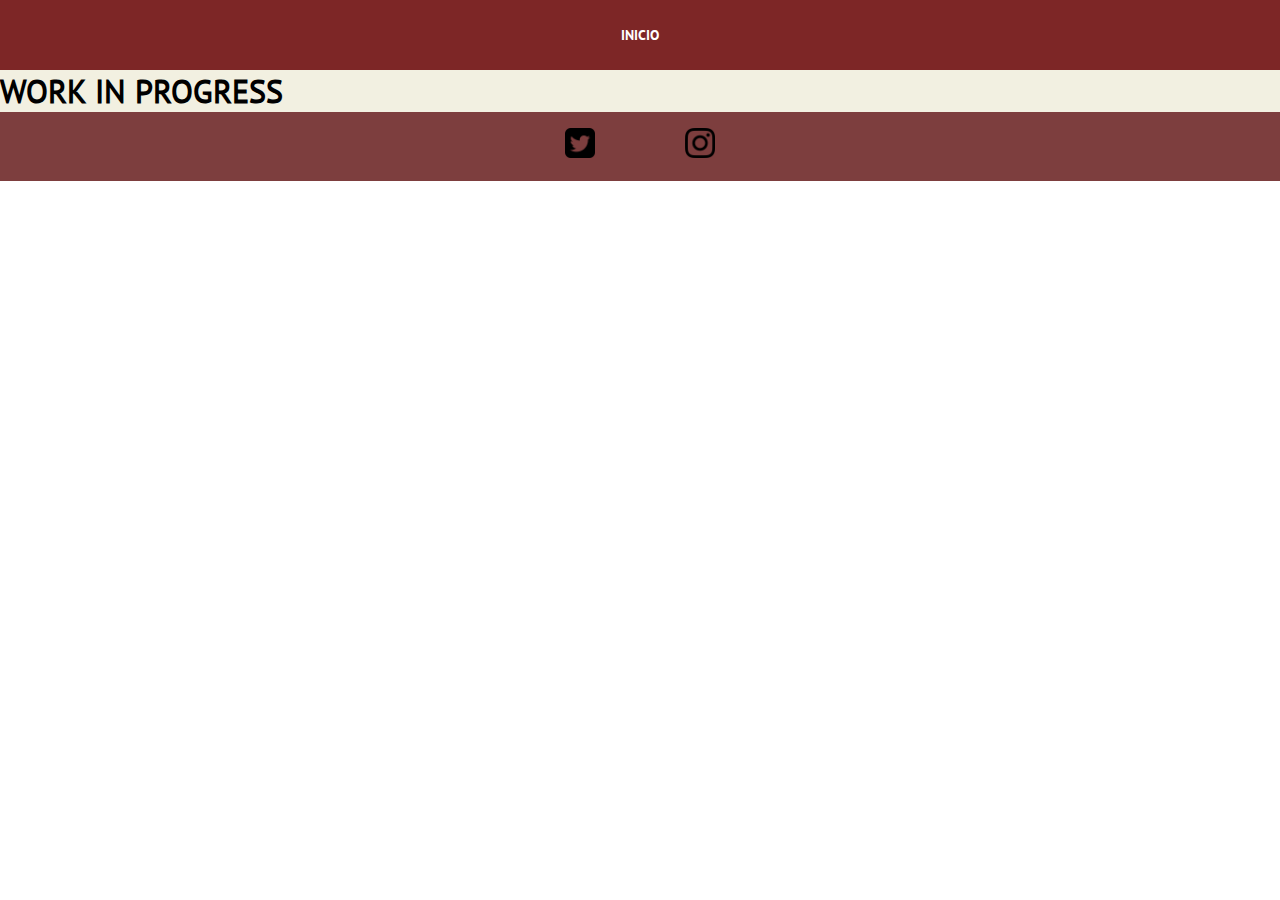
<file: contacto.html>
<!DOCTYPE html>
<html lang="en">
	<head>
		<meta charset="UTF-8">
		<meta name="keywords" content="Uniexplorer, Proyecto, ITCA"> 
		<meta name="description" content="El proyecto de FYEPN Para Ciclo II"> 
		<meta name="author" content="Familia Platero"> <!-- -->
		<meta name="viewport" content="width=device-width, user-scalable=no, initial-scale=1.0, maximum-scale=1.0, minimum-scale=1.0">
		<title>UNIexplorer</title>
		<link rel="stylesheet" href="css/stylesindex.css">
	</head>
<body>

		<header class="inicial">
			<nav>
				<ul class="links">
					<li><a href="index.html">Inicio</a></li>
				</ul>
			</nav>
		</header>
				
		<section>
				<h1>WORK IN PROGRESS</h1>
				


		</section>


		<footer>

					
				<div class="contenedorlinks">
					<a class="twitter" href="https://x.com/implatan0"><img src="img/twitter-sign.png" alt=""></a>
					<a class="threads" href="https://www.instagram.com/implatero/"><img src="img/instagram.png" alt=""></a>
				</div>

		
		</footer>

	
</body>
</html>
</file>
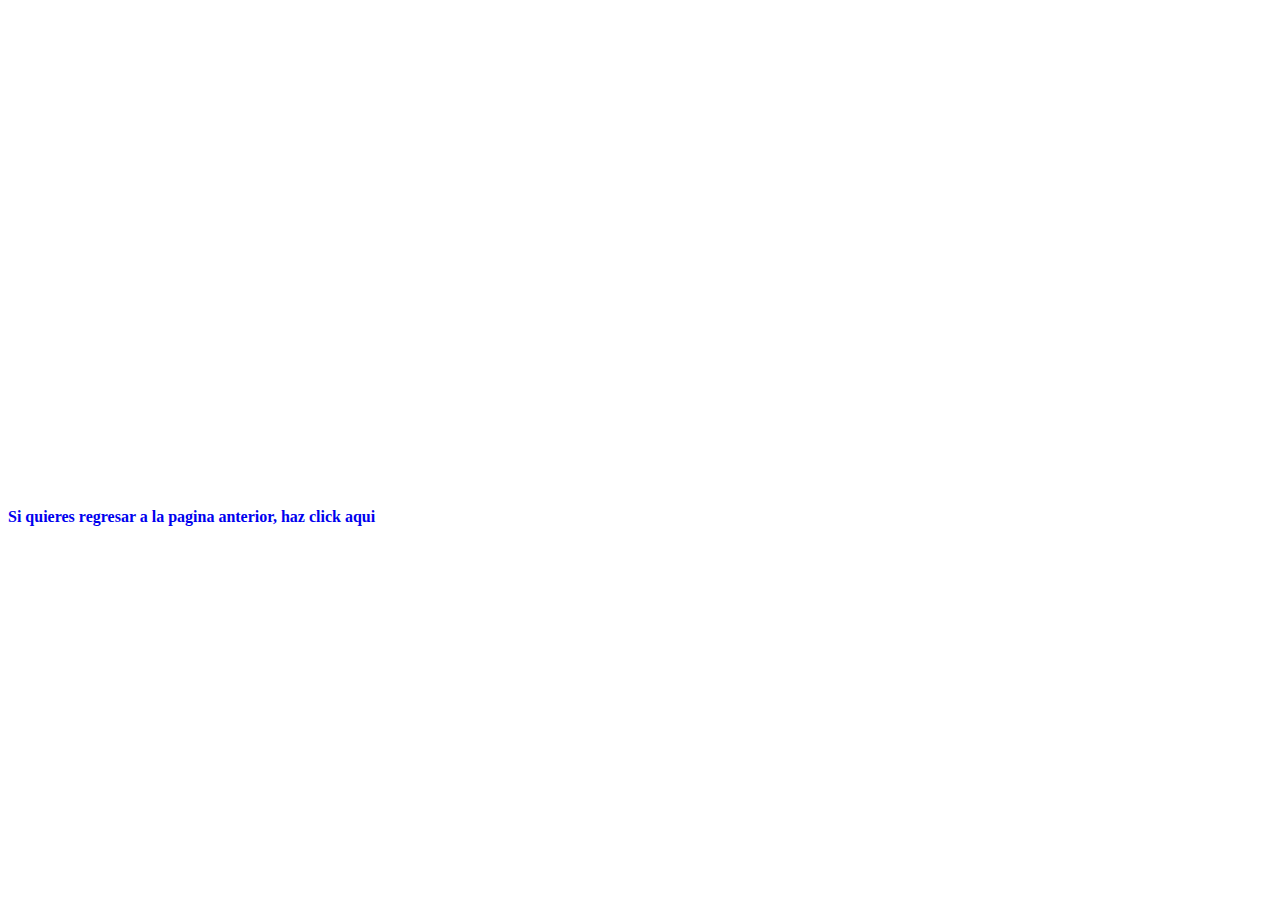
<file: mapaCafetalon.html>
<!DOCTYPE html>
<html>
<head>
  <title>Mapa con Superposición SVG</title>
  <script>
    function initMap() {
      var map = new google.maps.Map(document.getElementById('map'), {
        zoom: 17,
        center: { lat: 13.67606, lng: -89.28062 }
      });

      // Define las coordenadas de los límites para ajustar el SVG en el mapa
      var imageBounds = {
        north: 13.6779,
        south: 13.67415,
        east: -89.2617,
        west: -89.300
      };

      // Añadir el SVG como una superposición en el mapa
      var overlay = new google.maps.GroundOverlay(
        'mapa2.svg', // La URL de tu archivo SVG
        imageBounds
      );
      overlay.setMap(map);
      var marcadores = [
        { position: { lat: 13.677050061727813, lng: -89.27860789318727 }, title: "ADMINISTRACION", content: "Administracion del parque." },
        { position: { lat: 13.67627288075426, lng: -89.28108540719907 }, title: "CANCHAS", content: "Canchas de futbol con reservacion y sin reservacion." },
        { position: { lat: 13.67717166582934, lng: -89.27964685156405 }, title: "BAÑOS", content: "Baños para hombres y mujeres." },
        { position: { lat: 13.675211327131802, lng: -89.28151536279489 }, title: "PUESTOS DE COMIDA", content: "Comida variada para todos los gustos." },
        ];

      // Crear los marcadores en el mapa
      marcadores.forEach(function(data) {
        var marcador = new google.maps.Marker({
          position: data.position,
          map: map,
          title: data.title
        });

        var infoWindow = new google.maps.InfoWindow({
          content: data.content
        });

        // Asignar el evento de clic a cada marcador para abrir su InfoWindow
        marcador.addListener('click', function() {
          infoWindow.open(map, marcador);
        });
      });
    }
  </script>
</head>
<body onload="initMap()">
  <div id="map" style="height: 500px; width: 100%;"></div>
  <a href="index2.html" style="font-weight: bold; text-decoration: none;">Si quieres regresar a la pagina anterior, haz click aqui</a>
</body>
</html>
</file>
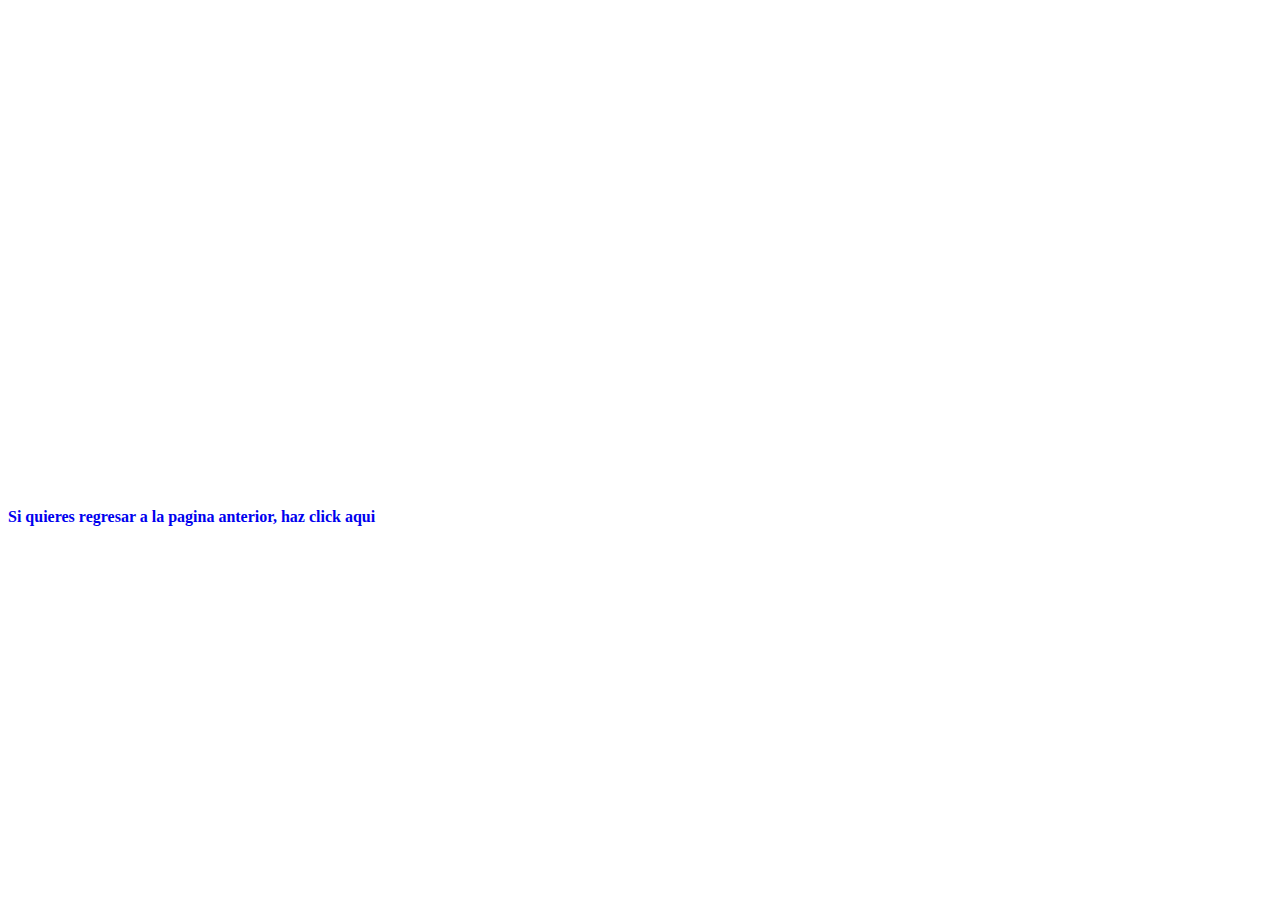
<file: mapaItca.html>
<!DOCTYPE html>
<html>
<head>
  <title>Mapa con Superposición SVG</title>
  <!-- Si necesitas la clave API, asegúrate de que esté correctamente configurada -->
  <script>
    function initMap() {
      var map = new google.maps.Map(document.getElementById('map'), {
        zoom: 18,
        center: { lat: 13.673746, lng: -89.278781 }
      });

      // Ajusta las coordenadas de los límites de la superposición
      var imageBounds = {
        north: 13.675487,
        south: 13.672557,
        east: -89.25775,
        west: -89.300
      };

      // Asegúrate de que 'mapa.svg' esté en la misma carpeta que este archivo HTML
      var overlay = new google.maps.GroundOverlay(
        'mapa.svg', // Ruta local al archivo SVG
        imageBounds
      );
      overlay.setMap(map);
    
      var marcadores = [
        { position: { lat: 13.673028594395534, lng: -89.28004394764105 }, title: "ENTRADA", content: "Entrada principal del campus." },
        { position: { lat: 13.673809965409653, lng: -89.27956220915628 }, title: "Farmacia Empresarial", content: "Farmacia para empleados y estudiantes." },
        { position: { lat: 13.674259621138779, lng: -89.27943323979817 }, title: "Auditorium Principal", content: "Salón principal para eventos y conferencias." },
        { position: { lat: 13.673879993817348, lng: -89.27992635793218 }, title: "PARQUEO", content: "Área de parqueo general para visitantes y empleados." },
        { position: { lat: 13.67470559032799, lng: -89.2797253174622 }, title: "Administracion Academica", content: "Oficinas administrativas de la academia." },
        { position: { lat: 13.674974645704825, lng: -89.27969497173088 }, title: "Edificio de Turismo e Ingles", content: "Facultad de Turismo e Inglés." },
        { position: { lat: 13.673166152661729, lng: -89.27923714339151 }, title: "Patio Principal", content: "Zona de descanso y reuniones al aire libre." },
        { position: { lat: 13.673611811582283, lng: -89.27900647341323 }, title: "Libreria", content: "Librería con libros y materiales académicos." },
        { position: { lat: 13.673762970556774, lng: -89.27906816422136 }, title: "Edificio de Mecatronica", content: "Facultad de Mecatrónica." },
        { position: { lat: 13.673908917060793, lng: -89.27920495688291 }, title: "Edificio de Ingenieria", content: "Facultad de Ingeniería." },
        { position: { lat: 13.674148686128458, lng: -89.27910303294018 }, title: "Edificio de Electronica", content: "Escuela de Ingeniería Eléctrica y Electrónica." },
        { position: { lat: 13.674870612394924, lng: -89.27882751967022 }, title: "Cancha de Futbol", content: "Área deportiva para jugar fútbol." },
        { position: { lat: 13.6733542805618, lng: -89.2786783190045 }, title: "Restaurante Meson de Goya", content: "Restaurante popular entre estudiantes." },
        { position: { lat: 13.67371393490764, lng: -89.278651496914 }, title: "IMPRENTA", content: "Imprenta del campus." },
        { position: { lat: 13.673672235881199, lng: -89.2785603018063 }, title: "Baños de Mujeres", content: "Baños para mujeres." },
        { position: { lat: 13.674070982524103, lng: -89.27854957296971 }, title: "Baños de Hombres", content: "Baños para hombres." },
        { position: { lat: 13.674162198980406, lng: -89.27826257660136 }, title: "Cubiculos de Ingles", content: "Cubículos de estudio para inglés." },
        { position: { lat: 13.674428029600065, lng: -89.27832426741082 }, title: "Edificio de Quimica", content: "Facultad de Química." },
        { position: { lat: 13.674649554888324, lng: -89.27827062322905 }, title: "Patio", content: "Área de descanso para estudiantes." },
        { position: { lat: 13.673403798228753, lng: -89.27785488083002 }, title: "Area CATEC", content: "Área técnica especializada." },
        { position: { lat: 13.673362099146466, lng: -89.2782920809027 }, title: "Parqueo Area CATEC", content: "Parqueo en la zona de CATEC." },
        { position: { lat: 13.67384424432377, lng: -89.27767249061218 }, title: "Area de Seguridad", content: "Área de oficinas de seguridad." },
        { position: { lat: 13.673890054455305, lng: -89.27802117778866 }, title: "Edificio de Computacion", content: "Facultad de Computación." },
        { position: { lat: 13.67427165868638, lng: -89.2780238599986 }, title: "Cubiculos de Aprendizaje", content: "Cubículos de estudio y aprendizaje." },
        { position: { lat: 13.674112681484987, lng: -89.27813651277869 }, title: "Parqueo Cafeteria", content: "Parqueo junto a la cafetería y facultad de computación." },
        { position: { lat: 13.674532276823733, lng: -89.27765371515069 }, title: "Edificio de Gastronomia", content: "Facultad de Gastronomía." },
        { position: { lat: 13.674540095363207, lng: -89.27809627964393 }, title: "Cafeteria", content: "Cafetería del campus." },
        { position: { lat: 13.675006601089569, lng: -89.27793534710155 }, title: "Edificio de Electromecanica y Automotriz", content: "Facultad de Electromecánica y Automotriz." }
      ];

      // Crear los marcadores en el mapa
      marcadores.forEach(function(data) {
        var marcador = new google.maps.Marker({
          position: data.position,
          map: map,
          title: data.title
        });

        var infoWindow = new google.maps.InfoWindow({
          content: data.content
        });

        // Asignar el evento de clic a cada marcador para abrir su InfoWindow
        marcador.addListener('click', function() {
          infoWindow.open(map, marcador);
        });
      });
    }
  </script>
</head>
<body onload="initMap()">
  <div id="map" style="height: 500px; width: 100%;"></div>
  <a href="index1.html" style="font-weight: bold; text-decoration: none;">Si quieres regresar a la pagina anterior, haz click aqui</a>
</body>
</html>
</file>
<file: css/stylesindex.css>
* {
	margin: 0;
	padding: 0;
	font-family: "PTSans-Regular", sans-serif;
}

/* Contenedor padre de HEADER, SECTION Y FOOTER */

/* Media query para pantallas de escritorio */
@media (min-width: 1024px) {
  /* Estilos específicos para pantallas de escritorio */
  /* ... */


.containergral {
  width: 100%;
  height: 100vh; /* 100% del viewport height */
  margin: 0;
  padding: 0;
  box-sizing: border-box;
  margin-right: 0;
}


.containergral body {
	background-color: #ffffff;
	margin-right: 0;
	margin: 0;
	display: flex;
	flex-direction: column; 
	font-family: "PTSans-Regular", sans-serif;
	width: 100%;
	max-width: 1200px;
	color: #424242;


}



/* HEADER LOGO MENU  */
.inicial {
	width: 100%;
	padding: 0px 0px ;
	/*order: 1;*/
	display: flex;
	flex-direction: row;
	justify-content:center;
	align-items:center;	
	background-color: #7d2626;


}

/* UL DE LOS BOTONES */

.inicial nav{
	height: 70px;
}


.inicial nav ul{
    list-style-type: none;
    display: flex;
    flex-direction: row;
    height: 70px;
}

.inicial nav ul > li {
    list-style-type: none;
    display: flex;
    flex-direction: row;
    align-items: center;
    margin: 5px 5px;
    padding: 1px 1px;
}




.inicial nav .links li a{
	color: #fff;
	text-decoration: none;
	margin: 0px 0px;
	font-size: 14px;
	font-family: "PTSans-Bold", sans-serif;
	display: block;
	font-weight: bold;
	text-transform: uppercase;
	transition: background-color 0.3s;
	padding: 25px 15px;
}

.inicial nav .links li a:hover{
	text-decoration: none;
	color: #558C5A;
	margin: 0px 0px;
	font-size: 14px;
	font-family: "PTSans-Bold", sans-serif;
	display: block;
	font-weight: bold;
	text-transform: uppercase;
	padding: 25px 15px;
	background-color: #f2f0e1;

}


/* CONTENEDOR PADRE DE IZQ, SECTION y DERECHA --------------*/

section{
	display: flex;
	flex-direction: row;
	flex-wrap: wrap;
	background-color: #f2f0e1;
	width: 100%;
	margin-right: 0px;
	padding: 0;
}

/* CONTENEDOR MEDIO Header ---------------------*/
section header {
	padding: 1px 1px;
	width: 100%;
	display: flex;
	flex-direction: row;
	justify-content: flex-start;
}

/* Contenedor img */
section header .logo{
	width: 25%;
	display: flex;
	flex-direction: row;
	justify-content: flex-start;

}


section header .logo img{
	width: 45%;
	padding: 5px 5px;
}


section header h1 {
	font-weight:normal;
	margin-bottom: 20px;
	font-size: 50px;
	font-family: "PTSans-Black", sans-serif;
	font-style: italic;
	text-align: justify;
	align-self:center;


} 

/* MEDIO Article -------------------*/
section article {
	width: 80%;
	order:2;
	display: flex;
	flex-direction: column;
	align-items:center;
	justify-content:center;
}

section article header{
	display: flex;
	align-items:center;
	justify-content:center;
	width: 100%;
}
section article header h1{
	font-weight:normal;
	margin-bottom: 20px;
	font-size: 30px;
	font-style: italic;
	font-family: "PTSans-Black", sans-serif;
}


/* /*CONTENEDOR DE LA IMAGEN DEL BIOMA
section article .contenedorimg {
	width: 80%;
	display: flex;
	align-items:center;
	justify-content:center;
}
section article .contenedorimg a{
	display: inline-block;
	width: 100%;
	padding: 0;
	margin: 0;
}
/* IMAGEN BIOMA
section article .contenedorimg img {
    padding: 5px;
    border: 1px solid #3D5A6C;
    opacity: 0.8;
    width: 100%;
}
section article .contenedorimg img:hover {
    padding: 5px;
    border: 1px solid #444;
    opacity: 1;
} */

/*CONTENEDOR DE LA IMAGEN*/
section article .contenedorimg {
  width: 80%;
  display: flex;
  flex-direction: row;
  flex-wrap: wrap;
  justify-content: center;
  align-items:center;
  margin-bottom: 5px 5px;
}

/*---------------------IMAGEN*/
section article .contenedorimg img {
  vertical-align: top;
  width: 200px;
  height: 200px;
  margin: 10px 10px;
  padding: 5px 5px;
  border: 1px solid #3D5A6C;
  opacity: 0.8;
  cursor: pointer;
}

.gallery-image:hover {
    border: 1px solid #444;
    opacity: 1;
}


/*AQUI VA LA MAGIA DEL JAVASCRIPT*/
/* MAGIA DEL JAVASCRIPT */
#overlay {
  display: none;
  position: fixed;
  top: 0;
  left: 0;
  width: 100%;
  height: 100%;
  background-color: rgba(0, 0, 0, 0.8);
  z-index: 999;
  text-align: center;
  padding-top: 50px;
}

#overlay img {
  max-width: 80%;
  max-height: 80%;
  margin-bottom: 20px;
}

#close-btn {
  padding: 10px 20px;
  background-color: #fff;
  color: #000;
  border: none;
  cursor: pointer;
}

/*AQUI CIERRA LA MAGIA*/

section article p{
	padding: 20px 0 20px 0;
	/*background-color: #f1f1f1;*/
	margin-bottom: 20px;
	font-size: 14px;
	text-align: justify;
	line-height: 27px;
	letter-spacing: 0.5px;
	color: #081501;

	
}

/* BLOQUE IZQ ---------------------- */
.izquierda {
	width: 9%;
	order:1;
	display: flex;
	flex-direction: column;
    align-items: flex-start;
}

.izquierda nav {
	width: 100%;
	margin: 20px 0;

}

.izquierda nav ul{
    list-style-type: none;
    display: flex;
    flex-direction: column;
    justify-content: flex-start;
    align-items: flex-start;
    margin: 50px 0;
    padding: 0;
    background-color: #f2f0e1; 
}

.izquierda nav ul > li {
    list-style-type: none;
    margin: 0px 0px;
    padding: 0px 0px;
    width: 100%;
    border-bottom: 5px solid #f2f0e1;
    display: block;
}



.izquierda nav .biomas li a:hover{
	display: block;
	margin: 0;
	padding: 15px 20px;
	color: #f2f0e1;
	font-size: 14px;
	font-weight: bold;
	text-decoration: none;
	text-transform: uppercase;
	background-color: #444;
	font-family: "PTSans-BoldItalic", sans-serif;

}

.izquierda nav .biomas li a{
	display: block;
	margin: 0;
	padding: 15px 20px;
	color: #081501;
	font-size: 14px;
	font-weight: bold;
	text-decoration: none;
	text-transform: uppercase;
	transition: background-color 0.3s;
	font-family: "PTSans-BoldItalic", sans-serif;
}



/* BLOQUE DERECHA -----------------------*/
.derecha {
	width: 7%;
	order:3;
	display: flex;
	align-items:flex-start;
	justify-content:center;

}

.derecha p {
	font-size: 35px;
	text-align: justify;
	writing-mode: vertical-rl;
	text-orientation: upright;
	padding: 10px 2px;
	font-family: "PTSans-Black", sans-serif;

}

/* FOOTER  */


footer{
	display: flex;
	/*order:3;*/
	background-color: #7d3e3e;
	flex-direction: column;
	justify-content: center;
	align-items: center;
	height: auto;

}


footer p {
text-align: center;
color: #FFF;
margin: 7px 0;
font-family: "PTSans-Italic", sans-serif;
}

.contenedorlinks{
	display: flex;
	flex-wrap:wrap;
	justify-content: center;
}

.contenedorlinks a {
	color: #fff;
	text-align: center;
	width: 100px;
	display: inline-block;
	padding: 15px 0;
	border-radius: 5px;
	font-size: 30px;
	margin: 0 10px;
}

.contenedorlinks .twitter:hover {background: #1da1f2; border-radius: 5px; border: 1px solid #fff;}
.contenedorlinks .threads:hover {background: #3f729b; border-radius: 5px; border: 1px solid #fff;}


.contenedorlinks a img {
	width: 30%;

}

}




/* Estilos base para todos los tamaños de pantalla */
/* ... */

/* Media query para tabletas */
@media (min-width: 768px) and (max-width: 1023px) {
  /* Estilos específicos para tabletas */
  /* ... */


.containergral {
  width: 100%;
  height: 100%; /* 100% del viewport height */
  margin: 0;
  padding: 0;
  box-sizing: border-box;
  margin-right: 0;
}


.containergral body {
	background-color: #72A98F;
	margin-right: 0;
	margin: 0;
	display: flex;
	flex-direction: column; 
	font-family: "PTSans-Regular", sans-serif;
	width: 100%;
	max-width: 1200px;
	color: #424242;
}

/* HEADER LOGO MENU  */
.inicial {
	width: 100%;
	padding: 0px 0px ;
	/*order: 1;*/
	display: flex;
	flex-direction: row;
	justify-content:center;
	align-items:center;	
	background-color: #558C5A;
}



/* UL DE LOS BOTONES */

.inicial nav{
	height: 70px;
}


.inicial nav ul{
    list-style-type: none;
    display: flex;
    flex-direction: row;
    height: 70px;
}

.inicial nav ul > li {
    list-style-type: none;
    display: flex;
    flex-direction: row;
    align-items: center;
    margin: 5px 5px;
    padding: 1px 1px;
}




.inicial nav .links li a{
	color: #fff;
	text-decoration: none;
	margin: 0px 0px;
	font-size: 14px;
	font-family: "PTSans-Bold", sans-serif;
	display: block;
	font-weight: bold;
	text-transform: uppercase;
	transition: background-color 0.3s;
	padding: 25px 15px;
}

.inicial nav .links li a:hover{
	text-decoration: none;
	color: #558C5A;
	margin: 0px 0px;
	font-size: 14px;
	font-family: "PTSans-Bold", sans-serif;
	display: block;
	font-weight: bold;
	text-transform: uppercase;
	padding: 25px 15px;
	background-color: #f2f0e1;

}


/* CONTENEDOR PADRE DE IZQ, SECTION y DERECHA --------------*/

section{
	display: flex;
	flex-direction: column;
	background-color: #f2f0e1;
	width: 100%;
	margin-right: 0px;
	padding: 0;
}

/* CONTENEDOR MEDIO Header ---------------------*/
section header {
	padding: 1px 1px;
	width: 100%;
	display: flex;
	flex-direction: column;
	justify-content: flex-start;
}

/* Contenedor img */
section header .logo{
	width: 100%;
	display: flex;
	flex-direction: center;
	justify-content: center;

}


section header .logo img{
	width: 10%;
	padding: 5px 5px;
}


section header h1 {
	font-weight:normal;
	margin-bottom: 20px;
	font-size: 40px;
	font-family: "PTSans-Black", sans-serif;
	font-style: italic;
	text-align: center;
	align-self:center;


} 

/* MEDIO Article -------------------*/
section article {
	width: 99%;
	order:2;
	display: flex;
	flex-direction: column;
	align-items:center;
	justify-content:center;
	margin: 0px auto;
}

section article header{
	display: flex;
	align-items:center;
	justify-content:center;
	width: 100%;
}
section article header h1{
	font-weight:normal;
	margin-bottom: 20px;
	font-size: 30px;
	font-style: italic;
	font-family: "PTSans-Black", sans-serif;
}


/*CONTENEDOR DE LA IMAGEN*/
section article .contenedorimg {
  display: flex;
  flex-direction: row;
  flex-wrap: wrap;
  justify-content: center;
  margin-bottom: 30px;
}

/*---------------------IMAGEN*/
section article .contenedorimg img {
  vertical-align: top;
  width: 200px;
  height: 200px;
  margin: 10px 10px;
  padding: 5px 5px;
  border: 1px solid #3D5A6C;
  opacity: 0.8;
  cursor: pointer;
}

.gallery-image:hover {
    border: 1px solid #444;
    opacity: 1;
}


/*AQUI VA LA MAGIA DEL JAVASCRIPT*/
/* MAGIA DEL JAVASCRIPT */
#overlay {
  display: none;
  position: fixed;
  top: 0;
  left: 0;
  width: 100%;
  height: 100%;
  background-color: rgba(0, 0, 0, 0.8);
  z-index: 999;
  text-align: center;
  padding-top: 50px;
}

#overlay img {
  max-width: 80%;
  max-height: 80%;
  margin-bottom: 20px;
}

#close-btn {
  padding: 10px 20px;
  background-color: #fff;
  color: #000;
  border: none;
  cursor: pointer;
}

/*AQUI CIERRA LA MAGIA*/



section article p{
	padding: 20px 0 20px 0;
	/*background-color: #f1f1f1;*/
	margin-bottom: 20px;
	font-size: 14px;
	text-align: justify;
	line-height: 27px;
	letter-spacing: 0.5px;
	color: #081501;

	
}

/* BLOQUE IZQ ---------------------- */
.izquierda {
	width: 100%;
	order:1;
	display: flex;
	flex-direction: row;
}

.izquierda nav {
	width: 100%;
	margin: 0px 0px;
}

.izquierda nav ul{
    list-style-type: none;
    display: flex;
    flex-direction: row;
    flex-wrap: wrap;
    justify-content: center;
    align-items: center;
    margin: 0px 0px;
    padding: 0;
    background-color: #f2f0e1; 
}

.izquierda nav ul > li {
    list-style-type: none;
    margin: 0px 0px;
    padding: 0px 0px;
    width: auto;
    border-bottom: 5px solid #f2f0e1;
    border-top: 5px solid #f2f0e1;
    display: inline-block;
}

.izquierda nav .biomas li a{
	display: inline-block;
	margin: 0;
	padding: 10px 15px;
	color: #081501;
	font-size: 14px;
	font-weight: bold;
	text-decoration: none;
	text-transform: uppercase;
	transition: background-color 0.3s;
	font-family: "PTSans-BoldItalic", sans-serif;
}


.izquierda nav .biomas li a:hover{
	display: inline-block;
	margin: 0;
	padding: 10px 15px;
	color: #f2f0e1;
	font-size: 14px;
	font-weight: bold;
	text-decoration: none;
	text-transform: uppercase;
	background-color: #444;
	font-family: "PTSans-BoldItalic", sans-serif;

}


/* BLOQUE DERECHA -----------------------*/
.derecha {
	width: 100%;
	order:3;
	display: flex;
	align-items:flex-start;
	justify-content:center;

}

.derecha p {
	font-size: 35px;
	text-align: justify;
	writing-mode: horizontal-tb;
	text-orientation: initial;
	padding: 10px 2px;
	font-family: "PTSans-Black", sans-serif;

}

/* FOOTER  */


footer{
	display: flex;
	/*order:3;*/
	background-color: #3D5A6C;
	flex-direction: column;
	justify-content: center;
	align-items: center;
	height: auto;

}


footer p {
text-align: center;
color: #FFF;
margin: 7px 0;
font-family: "PTSans-Italic", sans-serif;
}

.contenedorlinks{
	display: flex;
	flex-wrap:wrap;
	justify-content: center;
}

.contenedorlinks a {
	color: #fff;
	text-align: center;
	width: 100px;
	display: inline-block;
	padding: 15px 0;
	border-radius: 5px;
	font-size: 30px;
	margin: 0 10px;
}

.contenedorlinks .twitter:hover {background: #1da1f2; border-radius: 5px; border: 1px solid #fff;}
.contenedorlinks .threads:hover {background: #3f729b; border-radius: 5px; border: 1px solid #fff;}



.contenedorlinks a img {
	width: 30%;

}
}




/* Media query para dispositivos móviles */
@media (max-width: 767px) {
  /* Estilos específicos para dispositivos móviles */
  /* ... */


.containergral {
  width: 100%;
  height: 100%; /* 100% del viewport height */
  margin: 0;
  padding: 0;
  box-sizing: border-box;
  margin-right: 0;
}


.containergral body {
	background-color: #72A98F;
	margin-right: 0;
	margin: 0;
	display: flex;
	flex-direction: column; 
	font-family: "PTSans-Regular", sans-serif;
	width: 100%;
	max-width: 1200px;
	color: #424242;
}

/* HEADER LOGO MENU  */
.inicial {
	width: 100%;
	padding: 0px 0px ;
	/*order: 1;*/
	display: flex;
	flex-direction: row;
	justify-content:center;
	align-items:center;	
	background-color: #782a2a;
}



/* UL DE LOS BOTONES */

.inicial nav{
	height: 70px;
}


.inicial nav ul{
    list-style-type: none;
    display: flex;
    flex-direction: row;
    height: 70px;
}

.inicial nav ul > li {
    list-style-type: none;
    display: flex;
    flex-direction: row;
    align-items: center;
    margin: 5px 5px;
    padding: 1px 1px;
}




.inicial nav .links li a{
	color: #fff;
	text-decoration: none;
	margin: 0px 0px;
	font-size: 14px;
	font-family: "PTSans-Bold", sans-serif;
	display: block;
	font-weight: bold;
	text-transform: uppercase;
	transition: background-color 0.3s;
	padding: 25px 15px;
}

.inicial nav .links li a:hover{
	text-decoration: none;
	color: #558C5A;
	margin: 0px 0px;
	font-size: 14px;
	font-family: "PTSans-Bold", sans-serif;
	display: block;
	font-weight: bold;
	text-transform: uppercase;
	padding: 25px 15px;
	background-color: #f2f0e1;

}


/* CONTENEDOR PADRE DE IZQ, SECTION y DERECHA --------------*/

section{
	display: flex;
	flex-direction: column;
	background-color: #f2f0e1;
	width: 100%;
	margin-right: 0px;
	padding: 0;
}

/* CONTENEDOR MEDIO Header ---------------------*/
section header {
	padding: 1px 1px;
	width: 100%;
	display: flex;
	flex-direction: column;
	justify-content: flex-start;
}

/* Contenedor img */
section header .logo{
	width: 100%;
	display: flex;
	flex-direction: center;
	justify-content: center;

}


section header .logo img{
	width: 20%;
	padding: 5px 5px;
}


section header h1 {
	font-weight:normal;
	margin-bottom: 20px;
	font-size: 25px;
	font-family: "PTSans-Black", sans-serif;
	font-style: italic;
	text-align: center;
	align-self:center;


} 

/* MEDIO Article -------------------*/
section article {
	width: 99%;
	order:2;
	display: flex;
	flex-direction: column;
	align-items:center;
	justify-content:center;
	margin: 0px auto;
}

section article header{
	display: flex;
	align-items:center;
	justify-content:center;
	width: 100%;
}
section article header h1{
	font-weight:normal;
	margin-bottom: 20px;
	font-size: 30px;
	font-style: italic;
	font-family: "PTSans-Black", sans-serif;
}


/*CONTENEDOR DE LA IMAGEN*/
section article .contenedorimg {
  display: flex;
  flex-direction: row;
  flex-wrap: wrap;
  justify-content: center;
  margin-bottom: 30px;
}

/*---------------------IMAGEN*/
section article .contenedorimg img {
  vertical-align: top;
  width: 200px;
  height: 200px;
  margin: 10px 10px;
  padding: 5px 5px;
  border: 1px solid #3D5A6C;
  opacity: 0.8;
  cursor: pointer;
}

.gallery-image:hover {
    border: 1px solid #444;
    opacity: 1;
}


/*AQUI VA LA MAGIA DEL JAVASCRIPT*/
/* MAGIA DEL JAVASCRIPT */
#overlay {
  display: none;
  position: fixed;
  top: 0;
  left: 0;
  width: 100%;
  height: 100%;
  background-color: rgba(0, 0, 0, 0.8);
  z-index: 999;
  text-align: center;
  padding-top: 50px;
}

#overlay img {
  max-width: 80%;
  max-height: 80%;
  margin-bottom: 20px;
}

#close-btn {
  padding: 10px 20px;
  background-color: #fff;
  color: #000;
  border: none;
  cursor: pointer;
}

/*AQUI CIERRA LA MAGIA*/


section article p{
	padding: 20px 0 20px 0;
	/*background-color: #f1f1f1;*/
	margin-bottom: 20px;
	font-size: 14px;
	text-align: justify;
	line-height: 27px;
	letter-spacing: 0.5px;
	color: #081501;

	
}

/* BLOQUE IZQ ---------------------- */
.izquierda {
	width: 100%;
	order:1;
	display: flex;
	flex-direction: row;
}

.izquierda nav {
	width: 100%;
	margin: 0px 0px;
}

.izquierda nav ul{
    list-style-type: none;
    display: flex;
    flex-direction: row;
    flex-wrap: wrap;
    justify-content: center;
    align-items: center;
    margin: 0px 0px;
    padding: 0;
    background-color: #f2f0e1; 
}

.izquierda nav ul > li {
    list-style-type: none;
    margin: 0px 0px;
    padding: 0px 0px;
    width: auto;
    border-bottom: 5px solid #f2f0e1;
    border-top: 5px solid #f2f0e1;
    display: inline-block;
}

.izquierda nav .biomas li a{
	display: inline-block;
	margin: 0;
	padding: 10px 15px;
	color: #081501;
	font-size: 14px;
	font-weight: bold;
	text-decoration: none;
	text-transform: uppercase;
	transition: background-color 0.3s;
	font-family: "PTSans-BoldItalic", sans-serif;
}


.izquierda nav .biomas li a:hover{
	display: inline-block;
	margin: 0;
	padding: 10px 15px;
	color: #f2f0e1;
	font-size: 14px;
	font-weight: bold;
	text-decoration: none;
	text-transform: uppercase;
	background-color: #444;
	font-family: "PTSans-BoldItalic", sans-serif;

}


/* BLOQUE DERECHA -----------------------*/
.derecha {
	width: 100%;
	order:3;
	display: flex;
	align-items:flex-start;
	justify-content:center;

}

.derecha p {
	font-size: 35px;
	text-align: justify;
	writing-mode: horizontal-tb;
	text-orientation: initial;
	padding: 10px 2px;
	font-family: "PTSans-Black", sans-serif;

}

/* FOOTER  */


footer{
	display: flex;
	/*order:3;*/
	background-color: #7d2626;
	flex-direction: column;
	justify-content: center;
	align-items: center;
	height: auto;

}


footer p {
text-align: center;
color: #FFF;
margin: 7px 0;
font-family: "PTSans-Italic", sans-serif;
}

.contenedorlinks{
	display: flex;
	flex-wrap:wrap;
	justify-content: center;
}

.contenedorlinks a {
	text-align: center;
	width: 100px;
	display: inline-block;
	padding: 15px 0;
	border-radius: 5px;
	border: 1px solid #3D5A6C;
	font-size: 30px;
	margin: 0 10px;
}

.contenedorlinks .twitter:hover {background: #1da1f2; border-radius: 5px; border: 1px solid #fff;}
.contenedorlinks .threads:hover {background: #3f729b; border-radius: 5px; border: 1px solid #fff;}



.contenedorlinks a img {
	width: 30%;

}

}


@font-face {
	font-family:PTSans-Bold;
	src: url('fonts/PTSans-Bold.ttf');
}
@font-face {
	font-family:PTSans-BoldItalic;
	src: url('fonts/PTSans-BoldItalic.ttf');
}
@font-face {
	font-family:PTSans-Italic;
	src: url('fonts/PTSans-Italic.ttf');
}
@font-face {
	font-family:PTSans-Regular;
	src: url('fonts/PTSans-Regular.ttf');
}
</file>
